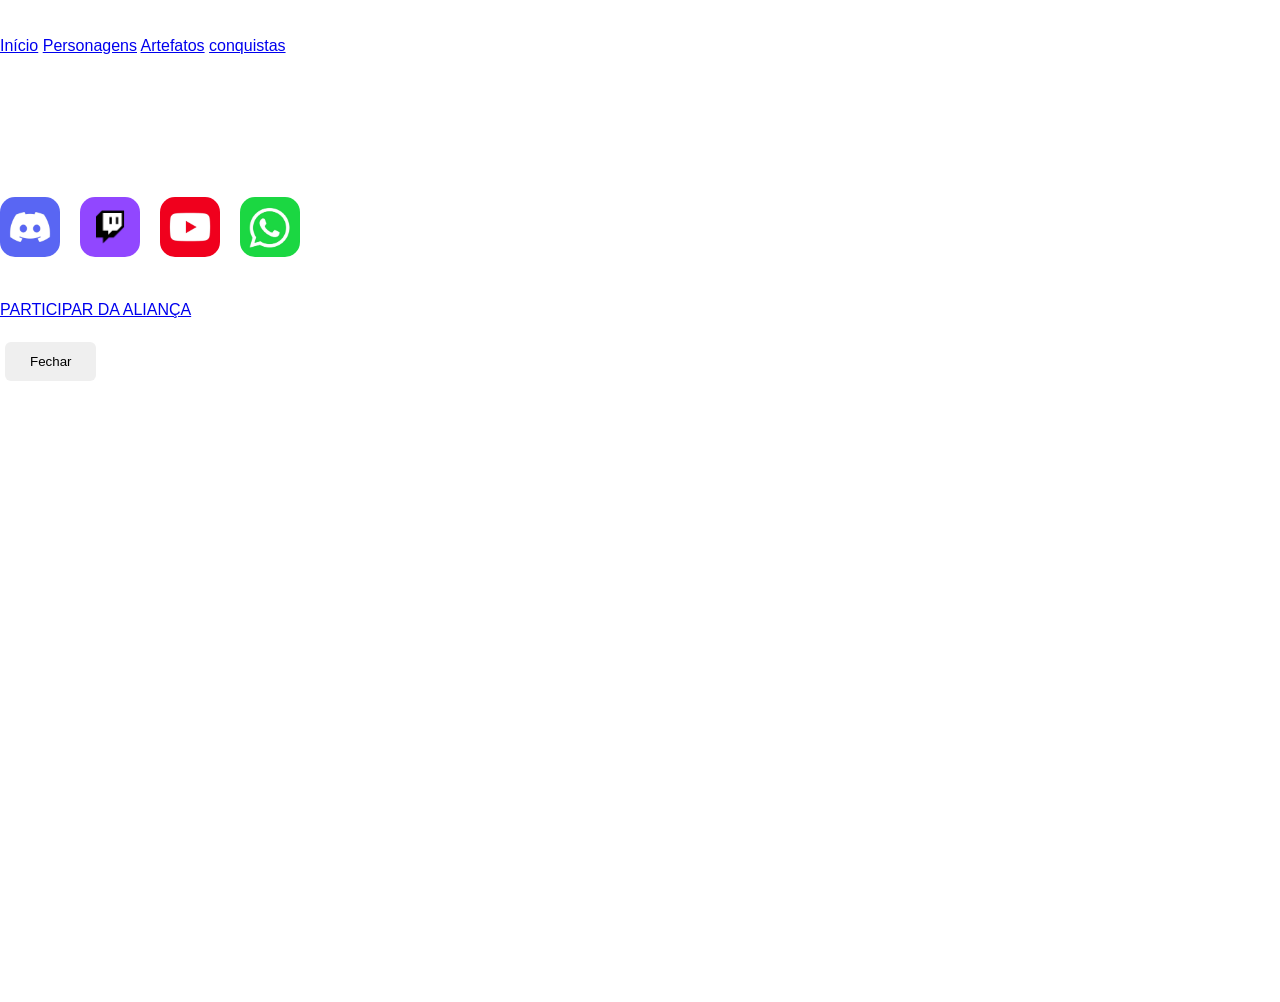
<file: index.html>
<!DOCTYPE html>
<html lang="pt-br">
<head>
<meta charset="UTF-8">
<title>Início - NIGHTFALL LEGION</title>
<link rel="stylesheet" href="style.css">
</head>
<body>
<div class="container">
    <!-- HEADER -->
    <header>
        <h1>NIGHTFALL LEGION</h1>
        <nav>
            <a href="index.html" class="active">Início</a>
            <a href="personagens.html">Personagens</a>
            <a href="artefatos.html">Artefatos</a>
            <a href="conquistas.html">conquistas</a>
        </nav>
    </header>

    <!-- SEÇÕES -->
    <section>
        <h3>Bem-vindo</h3>
        <p>Explore o guia completo de NIGHTFALL LEGION!</p>
    </section>

    <section id="features">
        <h3>conquistas</h3>
        <ul>
            <li>conquistas</li>
        </ul>
    </section>

    <section id="about">
        <h3>Artefatos</h3>
        <p>Explore os artefatos mágicos e itens especiais que aumentam o poder dos heróis.</p>
    </section>

    <!-- ALIANÇA / REDES SOCIAIS -->
    <section class="social">
        <h3>Participe da maior aliança do Brasil</h3>
        <div class="social-icons">
            <a href="https://discord.gg/tTfJhr8Qk"><img src="img/discord.png" alt="Discord"></a>
            <!--<a href="#"><img src="img/instagram.png" alt="Instagram"></a>-->
            <a href="https://www.twitch.tv/darkbiro_"><img src="img/twitch.png" alt="Twitch"></a>
            <a href="https://www.youtube.com/@Ozzy_Nigthfall"><img src="img/youtube.png" alt="YouTube"></a>
            <a href="https://chat.whatsapp.com/CtAw8IsUBek0J25d2HxQCO" target="_blank"><img src="img/whatsapp.png" alt="WhatsApp"></a>
        </div>
        <section>
    <h3>Jogar Agora</h3>
             <ul>
            <li>Servidor 902 () </li>
        </ul>
    
    <a href="https://play.google.com/store/apps/details?id=com.farlightgames.samo.gp" class="btn-download">
        PARTICIPAR DA ALIANÇA
    </a>
</section>
    </section>
    
    

    <!-- LOGIN DISCORD -->
    <!--
    <a href="https://discord.com/oauth2/authorize?client_id=1483665165886160916&response_type=token&redirect_uri=https://mapleagnt.github.io/nightfalllegion/callback.html&scope=identify" class="login-discord btn">
        Entrar com Discord
    </a>
-->
    <!-- FOOTER -->
    <footer>
        <p>© 2026 NIGHTFALL LEGION</p>
    </footer>
</div>

<!-- BOTÃO COROA / SIDEBAR RANKING -->
<div id="ranking-btn">
    <span></span>
    <span></span>
    <span></span>
</div>

<div id="ranking-sidebar">
    <button class="close-ranking">Fechar</button>
    <h3>Rankings</h3>
    
<!-- Ranking de Poder -->
<div class="ranking-section">
    <h4 onclick="toggleList('poder')">Ranking de Poder</h4>
    <ul class="ranking-list" id="poder">
        <li><span>#1</span> <span>Player1</span></li>
        <li><span>#2</span> <span>Player2</span></li>
        <li><span>#3</span> <span>Player3</span></li>
        <li><span>#4</span> <span>Player4</span></li>
        <li><span>#5</span> <span>Player5</span></li>
        <li><span>#6</span> <span>Player6</span></li>
        <li><span>#7</span> <span>Player7</span></li>
        <li><span>#8</span> <span>Player8</span></li>
        <li><span>#9</span> <span>Player9</span></li>
        <li><span>#10</span> <span>Player10</span></li>
    </ul>
</div>

<!-- Ranking de Personagem -->
<div class="ranking-section">
    <h4 onclick="toggleList('personagem')">Ranking de Personagem</h4>
    <ul class="ranking-list" id="personagem">
        <li><span>#1</span> <span>Player1</span></li>
        <li><span>#2</span> <span>Player2</span></li>
        <li><span>#3</span> <span>Player3</span></li>
        <li><span>#4</span> <span>Player4</span></li>
        <li><span>#5</span> <span>Player5</span></li>
        <li><span>#6</span> <span>Player6</span></li>
        <li><span>#7</span> <span>Player7</span></li>
        <li><span>#8</span> <span>Player8</span></li>
        <li><span>#9</span> <span>Player9</span></li>
        <li><span>#10</span> <span>Player10</span></li>
    </ul>
</div>

<!-- Ranking de Méritos -->
<div class="ranking-section">
    <h4 onclick="toggleList('meritos')">Ranking de Méritos</h4>
    <ul class="ranking-list" id="meritos">
        <li><span>#1</span> <span>Player1</span></li>
        <li><span>#2</span> <span>Player2</span></li>
        <li><span>#3</span> <span>Player3</span></li>
        <li><span>#4</span> <span>Player4</span></li>
        <li><span>#5</span> <span>Player5</span></li>
        <li><span>#6</span> <span>Player6</span></li>
        <li><span>#7</span> <span>Player7</span></li>
        <li><span>#8</span> <span>Player8</span></li>
        <li><span>#9</span> <span>Player9</span></li>
        <li><span>#10</span> <span>Player10</span></li>
    </ul>
</div>

<!-- SCRIPTS -->
<script>
// SIDEBAR RANKING
const rankingBtn = document.getElementById('ranking-btn');
const sidebar = document.getElementById('ranking-sidebar');
const closeBtn = document.querySelector('.close-ranking');

rankingBtn.addEventListener('click', () => {
    sidebar.style.left = '0';
});

closeBtn.addEventListener('click', () => {
    sidebar.style.left = '-320px';
});

// TOGGLE LISTA
function toggleList(id){
    const list = document.getElementById(id);
    if(list.style.display === 'block'){
        list.style.display = 'none';
    } else {
        list.style.display = 'block';
    }
}

// LOGIN DISCORD
const token = localStorage.getItem("discord_token");
if(token){
    fetch("https://discord.com/api/users/@me", {
        headers: { Authorization: "Bearer " + token }
    })
    .then(res => res.json())
    .then(user => {
        const nome = document.createElement("p");
        nome.innerText = "Logado como: " + user.username;
        nome.style.textAlign = "center";
        nome.style.marginTop = "15px";
        nome.style.color = "#4da6ff";
        document.querySelector(".container").appendChild(nome);
        document.querySelector(".login-discord").innerText = "Logado ✔";
    });
}
</script>
    
    <!-- === Chat integrado === -->
    <!--
<div id="chat-wrapper">
  <div id="chat-container">
    <div id="messages"></div>
    <div id="input-container">
      <input type="text" id="message-input" placeholder="Digite sua mensagem...">
      <button id="send-btn">Enviar</button>
    </div>
  </div>
</div>
-->
<!-- Script do chat -->
<script src="script.js"></script>
</body>
</html>
</file>
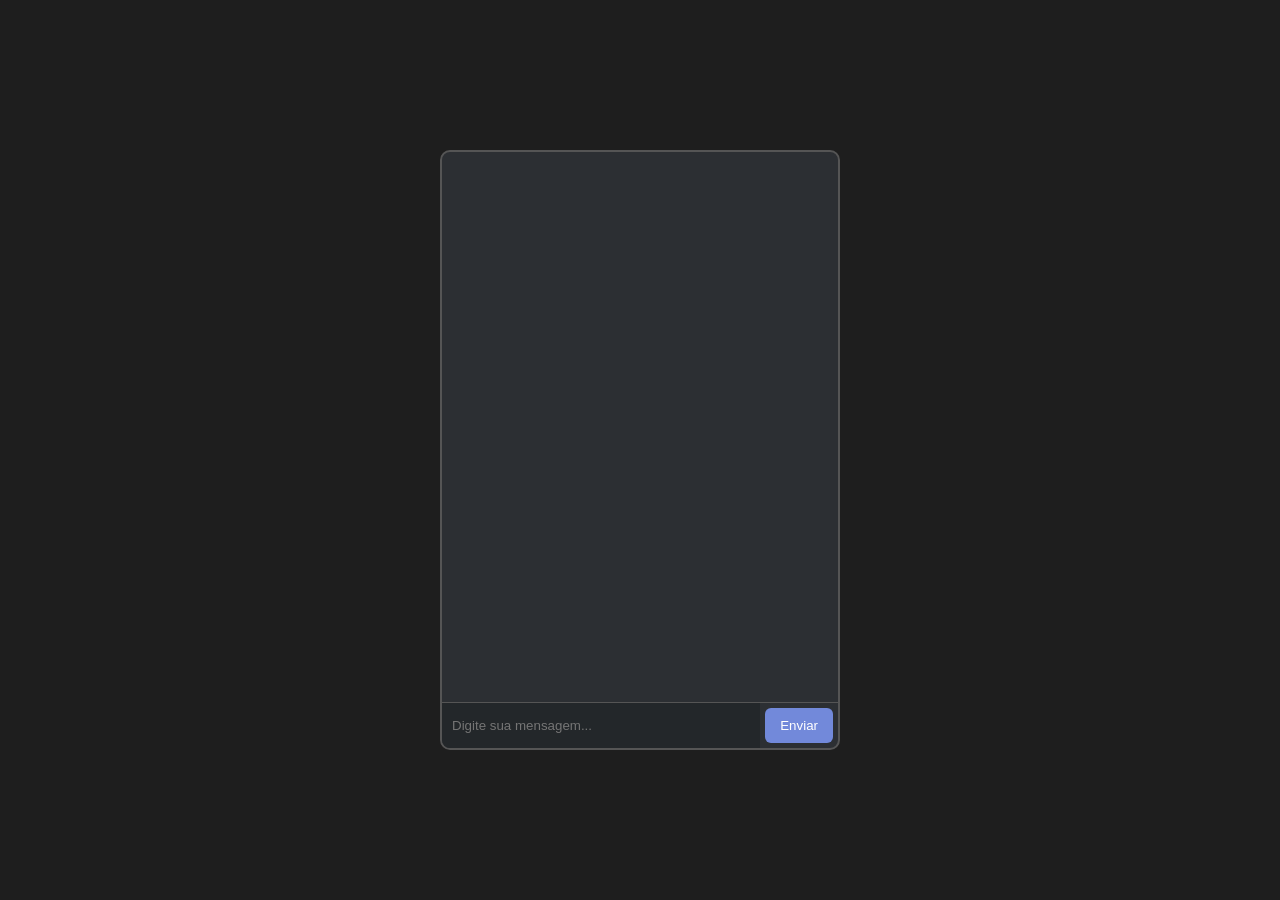
<file: chat.html>
<!DOCTYPE html>
<html lang="pt-BR">
<head>
    <meta charset="UTF-8">
    <meta name="viewport" content="width=device-width, initial-scale=1.0">
    <title>Chat Discord ↔ Site</title>
    <link rel="stylesheet" href="style.css"> <!-- seu CSS -->
    <style>
        body {
            font-family: Arial, sans-serif;
            background-color: #1e1e1e;
            color: #f1f1f1;
            display: flex;
            justify-content: center;
            align-items: center;
            height: 100vh;
            margin: 0;
        }

        #chat-container {
            width: 400px;
            height: 600px;
            border: 2px solid #555;
            border-radius: 10px;
            display: flex;
            flex-direction: column;
            background-color: #2c2f33;
            overflow: hidden;
        }

        #messages {
            flex: 1;
            padding: 10px;
            overflow-y: auto;
        }

        .message {
            margin-bottom: 8px;
        }

        .message .author {
            font-weight: bold;
        }

        #input-container {
            display: flex;
            border-top: 1px solid #555;
        }

        #message-input {
            flex: 1;
            padding: 10px;
            border: none;
            outline: none;
            background-color: #23272a;
            color: #f1f1f1;
        }

        #send-btn {
            padding: 10px 15px;
            border: none;
            background-color: #7289da;
            color: white;
            cursor: pointer;
        }

        #send-btn:hover {
            background-color: #5b6eae;
        }
    </style>
</head>
<body>
    <div id="chat-container">
        <div id="messages"></div>
        <div id="input-container">
            <input type="text" id="message-input" placeholder="Digite sua mensagem..." />
            <button id="send-btn">Enviar</button>
        </div>
    </div>

    <script src="script.js"></script>
</body>
</html>
</file>
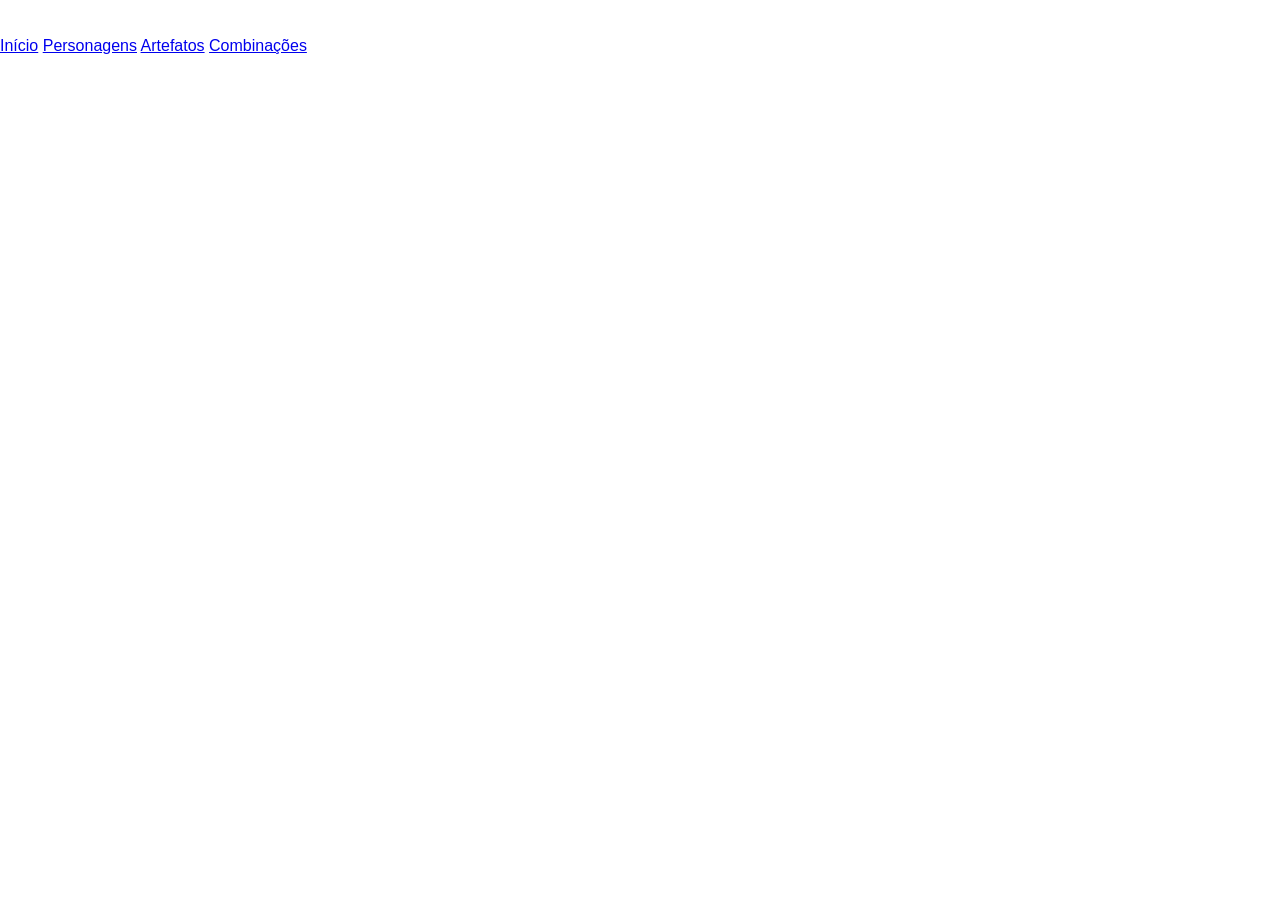
<file: combinacoes.html>
<!DOCTYPE html>
<html lang="pt-br">
<head>
    <meta charset="UTF-8">
    <title>Combinações - NIGHTFALL LEGION</title>
    <link rel="stylesheet" href="style.css">
</head>
<body>
<div class="container">

<header>
    <h1>NIGHTFALL LEGION</h1>
    <nav>
        <a href="index.html">Início</a>
        <a href="personagens.html">Personagens</a>
        <a href="artefatos.html">Artefatos</a>
        <a href="combinacoes.html" class="active">Combinações</a>
    </nav>
</header>

<section>
    <h3>Combinações</h3>
    <ul>
        <li>Combinação de heróis</li>
        <li>Estratégias poderosas</li>
        <li>Formações de equipe</li>
    </ul>
</section>

<footer>
    <p>© 2026 NIGHTFALL LEGION</p>
</footer>

<script>
const navLinks = document.querySelectorAll("nav a");
const barra = document.createElement("div");
barra.classList.add("active-bar");
document.querySelector("nav").appendChild(barra);

function moverBarra(link) {
    const rect = link.getBoundingClientRect();
    const navRect = link.parentElement.getBoundingClientRect();
    barra.style.width = rect.width + "px";
    barra.style.left = (rect.left - navRect.left) + "px";
}

navLinks.forEach(link => {
    link.addEventListener("click", function(e){
        navLinks.forEach(l => l.classList.remove("active"));
        this.classList.add("active");
        moverBarra(this);
    });
});

// Inicializa na aba Combinações
moverBarra(navLinks[3]);
</script>

</div>
</body>
</html>
</file>
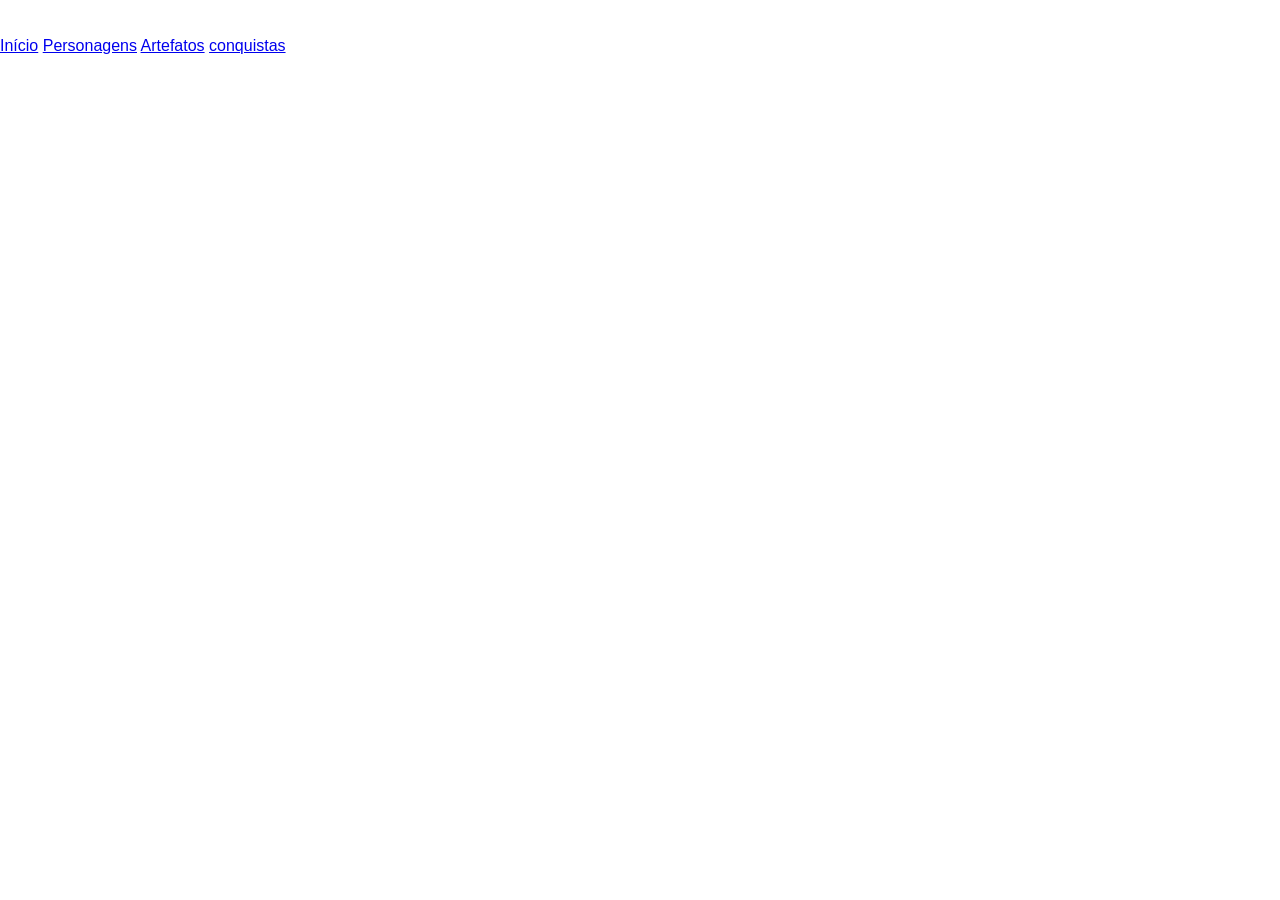
<file: conquistas.html>
<!DOCTYPE html>
<html lang="pt-br">
<head>
    <meta charset="UTF-8">
    <title>Albuns da aliança - NIGHTFALL LEGION</title>
    <link rel="stylesheet" href="style.css">
</head>
<body>
<div class="container">

<header>
    <h1>NIGHTFALL LEGION</h1>
    <nav>
        <a href="index.html">Início</a>
        <a href="personagens.html">Personagens</a>
        <a href="artefatos.html">Artefatos</a>
        <a href="conquistas.html" class="active">conquistas</a>
    </nav>
</header>

<section>
    <h3>conquistas</h3>
    <ul>
        <li>Conquistas</li>
    </ul>
</section>

<footer>
    <p>© 2026 NIGHTFALL LEGION</p>
</footer>

<script>
const navLinks = document.querySelectorAll("nav a");
const barra = document.createElement("div");
barra.classList.add("active-bar");
document.querySelector("nav").appendChild(barra);

function moverBarra(link) {
    const rect = link.getBoundingClientRect();
    const navRect = link.parentElement.getBoundingClientRect();
    barra.style.width = rect.width + "px";
    barra.style.left = (rect.left - navRect.left) + "px";
}

navLinks.forEach(link => {
    link.addEventListener("click", function(e){
        navLinks.forEach(l => l.classList.remove("active"));
        this.classList.add("active");
        moverBarra(this);
    });
});

// Inicializa na aba Combinações
moverBarra(navLinks[3]);
</script>

</div>
</body>
</html>
</file>
<file: style.css>
* {
    margin: 0;
    padding: 0;
    box-sizing: border-box;
}

body {
    font-family: Arial;
    color: white;
    overflow-x: hidden;
}

/* FUNDO */
.bg {
    position: fixed;
    inset: 0;
    background: url("img/bg.jpg") no-repeat center;
    background-size: cover;
    z-index: -1;
}

/* HERO */
.hero {
    height: 60vh;
    display: flex;
    justify-content: center;
    align-items: center;
    text-align: center;
}

/* TEXTO */
.overlay h1 {
    font-size: 48px;
    color: #f5d76e;
    text-shadow: 0 0 15px rgba(255,215,0,0.6);
}

.overlay p {
    margin-top: 10px;
    color: #ddd;
}

/* BOTÕES */
.botoes {
    margin-top: 20px;
}

button {
    padding: 12px 25px;
    margin: 5px;
    border: none;
    cursor: pointer;
    border-radius: 6px;
    transition: transform 0.3s, box-shadow 0.3s;
}

button:hover {
    transform: scale(1.05);
}

/* BOTÕES ESPECÍFICOS */
.btn-ouro {
    background: linear-gradient(#f5d76e, #caa43b);
    color: white;
}

.btn-azul {
    background: linear-gradient(#5fa8ff, #2a5fff);
    color: white;
    border-radius: 6px;
    padding: 12px 25px;
    margin: 5px;
    text-decoration: none;
    display: inline-block;
    text-align: center;
    transition: transform 0.3s, box-shadow 0.3s;
}

.btn-azul:hover {
    transform: scale(1.05);
    box-shadow: 0 0 15px rgba(95,168,255,0.7);
}

.server {
    display: block;
    margin-top: 10px;
    color: #ccc;
}

/* CAIXA PRINCIPAL */
.box {
    width: 85%;
    max-width: 950px;
    margin: -80px auto 50px;
    background: rgba(20, 30, 60, 0.4);
    backdrop-filter: blur(10px);
    border: 1px solid rgba(255,255,255,0.15);
    border-radius: 12px;
    box-shadow: 0 0 25px rgba(0,0,0,0.4);
}

/* MENU */
.menu {
    display: flex;
    justify-content: space-around;
    padding: 15px;
    background: rgba(0,0,0,0.25);
    backdrop-filter: blur(8px);
    border-bottom: 1px solid rgba(255,255,255,0.1);
}

.menu a {
    position: relative;
    color: #f5d76e;
    text-decoration: none;
    font-size: 15px;
    padding: 5px 10px;
    transition: 0.3s;
}

.menu a::after {
    content: "";
    position: absolute;
    left: 0;
    bottom: -5px;
    width: 0%;
    height: 2px;
    background: linear-gradient(90deg, gold, #00aaff);
    transition: 0.3s;
}

.menu a:hover {
    color: #fff;
    text-shadow: 0 0 10px rgba(255,255,255,0.8);
}

.menu a:hover::after {
    width: 100%;
}

.menu a.ativo {
    color: white;
}

.menu a.ativo::after {
    width: 100%;
}

/* TÍTULO */
.conteudo h2 {
    display: flex;
    align-items: center;
    justify-content: center;
    gap: 15px;
    margin: 25px 0 30px;
    color: #f5d76e;
    font-size: 24px;
    text-shadow: 0 0 10px rgba(255,215,0,0.6);
}

.conteudo h2::before,
.conteudo h2::after {
    content: "";
    flex: 1;
    height: 1px;
    background: linear-gradient(to right, transparent, gold);
}

.conteudo h2::after {
    background: linear-gradient(to left, transparent, gold);
}

/* ===== TOP 3 ESTILO PÓDIO AJUSTADO ===== */
.top3 {
    display: flex;
    justify-content: center;
    align-items: flex-end; /* alinhar pela base do pódio */
    margin-bottom: 25px;
    gap: 20px; /* espaçamento entre os cards */
}

/* CARD BASE */
.card {
    padding: 10px;
    text-align: center;
    border-radius: 12px;
    transition: transform 0.3s, box-shadow 0.3s;
    font-weight: bold;
    color: white;
    display: flex;
    flex-direction: column;
    align-items: center;
}

/* 1º LUGAR - central */
.card:nth-child(1) {
    border: 2px solid gold;
    box-shadow: 0 0 25px gold;
    background: rgba(255,215,0,0.25);
    font-size: 20px;
    width: 120px;
    height: 160px; /* altura maior */
    display: flex;
    justify-content: center;
    align-items: center;
    z-index: 3;
}

/* 2º LUGAR - esquerda */
.card:nth-child(2) {
    border: 2px solid silver;
    box-shadow: 0 0 18px silver;
    background: rgba(192,192,192,0.2);
    font-size: 18px;
    width: 100px;
    height: 140px;
    display: flex;
    justify-content: center;
    align-items: center;
    z-index: 2;
}

/* 3º LUGAR - direita */
.card:nth-child(3) {
    border: 2px solid #cd7f32;
    box-shadow: 0 0 18px #cd7f32;
    background: rgba(205,127,50,0.2);
    font-size: 18px;
    width: 100px;
    height: 130px;
    display: flex;
    justify-content: center;
    align-items: center;
    z-index: 1;
}

/* HOVER PARA TODOS OS CARDS */
.card:hover {
    transform: scale(1.1);
    box-shadow: 0 0 30px rgba(255,255,255,0.5);
}

/* TOP 10 */
.top10 {
    display: grid;
    grid-template-columns: 1fr 1fr;
    gap: 10px;
}

.linha {
    display: flex;
    justify-content: space-between;
    padding: 10px;
    background: rgba(255,255,255,0.05);
    border-radius: 6px;
    transition: 0.2s;
}

.linha:hover {
    background: rgba(255,255,255,0.1);
}

.linha:nth-child(1) { color: gold; }
.linha:nth-child(2) { color: #ccc; }
.linha:nth-child(3) { color: #cd7f32; }

/* SPA */
.pagina {
    display: none;
}

.pagina.ativa {
    display: block;
}

.conteudo {
    padding: 20px;
}

/* ===== ADMIN ===== */
#loginBox, #painel {
    margin-top: 20px;
    text-align: center;
}

#loginBox input {
    padding: 10px;
    margin: 8px;
    border-radius: 6px;
    border: none;
    background: rgba(255,255,255,0.1);
    color: white;
}

textarea {
    margin-top: 15px;
    border-radius: 8px;
    padding: 10px;
    background: rgba(0,0,0,0.5);
    color: white;
    border: 1px solid rgba(255,255,255,0.1);
}

#loginBox button,
#painel button {
    background: linear-gradient(#f5d76e, #caa43b);
}

/* SOCIAL COM IMAGEM */
.social-box {
    margin-top: 40px;
    height: 250px;
    background: url("img/social-bg.jpg") no-repeat center;
    background-size: cover;
    border-radius: 12px;
    overflow: hidden;
    position: relative;
}

/* ESCURECER FUNDO */
.social-overlay {
    width: 100%;
    height: 100%;
    background: rgba(0,0,0,0.5);
    backdrop-filter: blur(3px);
    display: flex;
    flex-direction: column;
    justify-content: center;
    align-items: center;
}

/* TEXTO */
.social-title {
    font-size: 26px;
    color: #6ec1ff;
    text-shadow:
        0 0 10px rgba(0,150,255,0.9),
        0 0 25px rgba(0,150,255,0.6);
    margin-bottom: 25px;
}

/* ÍCONES */
.social-icons {
    display: flex;
    gap: 20px;
}

.social-icons img {
    width: 60px;
    height: 60px;
    border-radius: 15px;
    transition: 0.3s;
}

.social-icons img:hover {
    transform: scale(1.1);
    box-shadow: 0 0 20px rgba(255,255,255,0.6);
}
</file>
